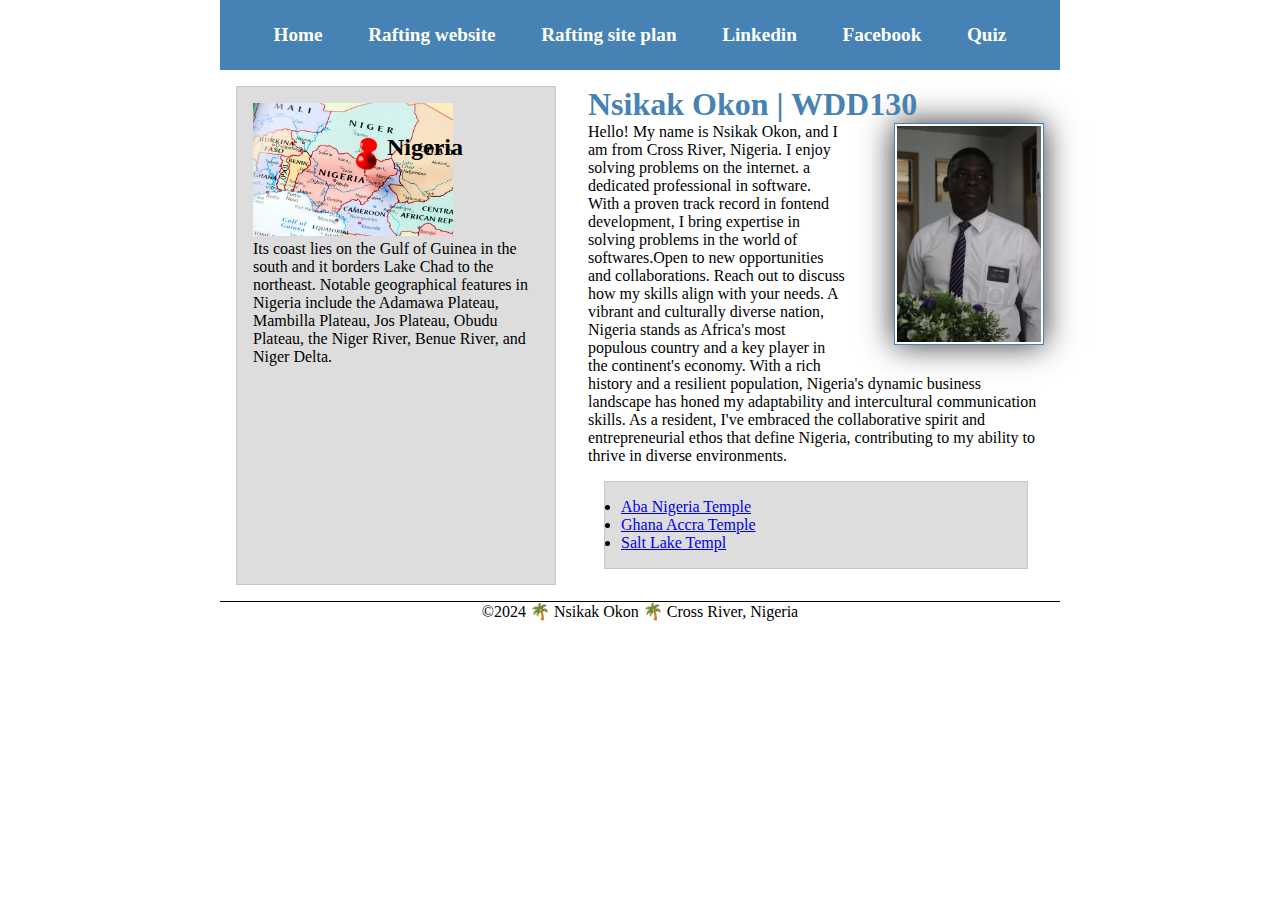
<file: index.html>
<!DOCTYPE  html>
 <html lang="en-US">
  <head>
   <meta charset="UTF-8">
   <meta name="viewport" content="width=device-width, initial-scale=1.0">
   <title> Nsikak Okon | WDD130 </title>
   <meta name="description" content="Nsikak Okon's BYU-Idaho WDD 130 course home page ">
   <meta name="author" content="Nsikak Okon">
   <link rel="stylesheet" href="styles/style.css">
 </head>
<body>
  <header> 
    <nav> 
      <a href="#">Home</a>
      <a href="wwr/">Rafting website</a>
      <a href="wwr/site-plan-rafting.html"> Rafting site plan </a>
      <a href="https://www.linkedin.com/in/nsikak-okon-3b6034278/"> Linkedin</a>
      <a href="https://web.facebook.com/profile.php?id=100064723627032"> Facebook</a>
      <a href="quiz.html"> Quiz </a>
    </nav>
  </header>
  <div class="grid">
   <main>
    <h1> Nsikak Okon | WDD130 </h1>
    <img src="images/Profile.jpg" alt="hello it's Nsikak Okon">
    <p> Hello! My name is Nsikak Okon, and I am from Cross River, Nigeria. I enjoy solving problems on the internet.
      a dedicated professional in software. With a proven track record in fontend development, I bring expertise in solving problems in the world of softwares.Open to new opportunities and collaborations. Reach out to discuss how my skills align with your needs.
      A vibrant and culturally diverse nation, Nigeria stands as Africa's most populous country and a key player in the continent's economy. With a rich history and a resilient population, Nigeria's dynamic business landscape has honed my adaptability and intercultural communication skills. As a resident, I've embraced the collaborative spirit and entrepreneurial ethos that define Nigeria, contributing to my ability to thrive in diverse environments.
    </p>
    <ul class="box">
      <li> <a href="https://www.churchofjesuschrist.org/temples/details/aba-nigeria-temple?lang=eng"> Aba Nigeria Temple </a></li>
      
      <li> <a href="https://www.churchofjesuschrist.org/temples/details/accra-ghana-temple?lang=eng"> Ghana Accra Temple </a> </li>
      
      <li> <a href="https://www.churchofjesuschrist.org/temples/details/salt-lake-temple?lang=eng"> Salt Lake Templ </a> </li>
     </ul>
   </main>
   <aside class="box">
    <h2> Nigeria</h2>
    <img src="images/Nigeria.jpg" alt="nigeria-map">
    <p>Its coast lies on the Gulf of Guinea in the south and it borders Lake Chad to the northeast. Notable geographical features in Nigeria include the Adamawa Plateau, Mambilla Plateau, Jos Plateau, Obudu Plateau, the Niger River, Benue River, and Niger Delta.
       </p>
   </aside>
  </div>
  <footer>
    <p> &copy;2024 🌴 Nsikak Okon 🌴 Cross River, Nigeria </p>
  </footer>
</body>

<!-- 24/1/2024 -->

</html>
</file>
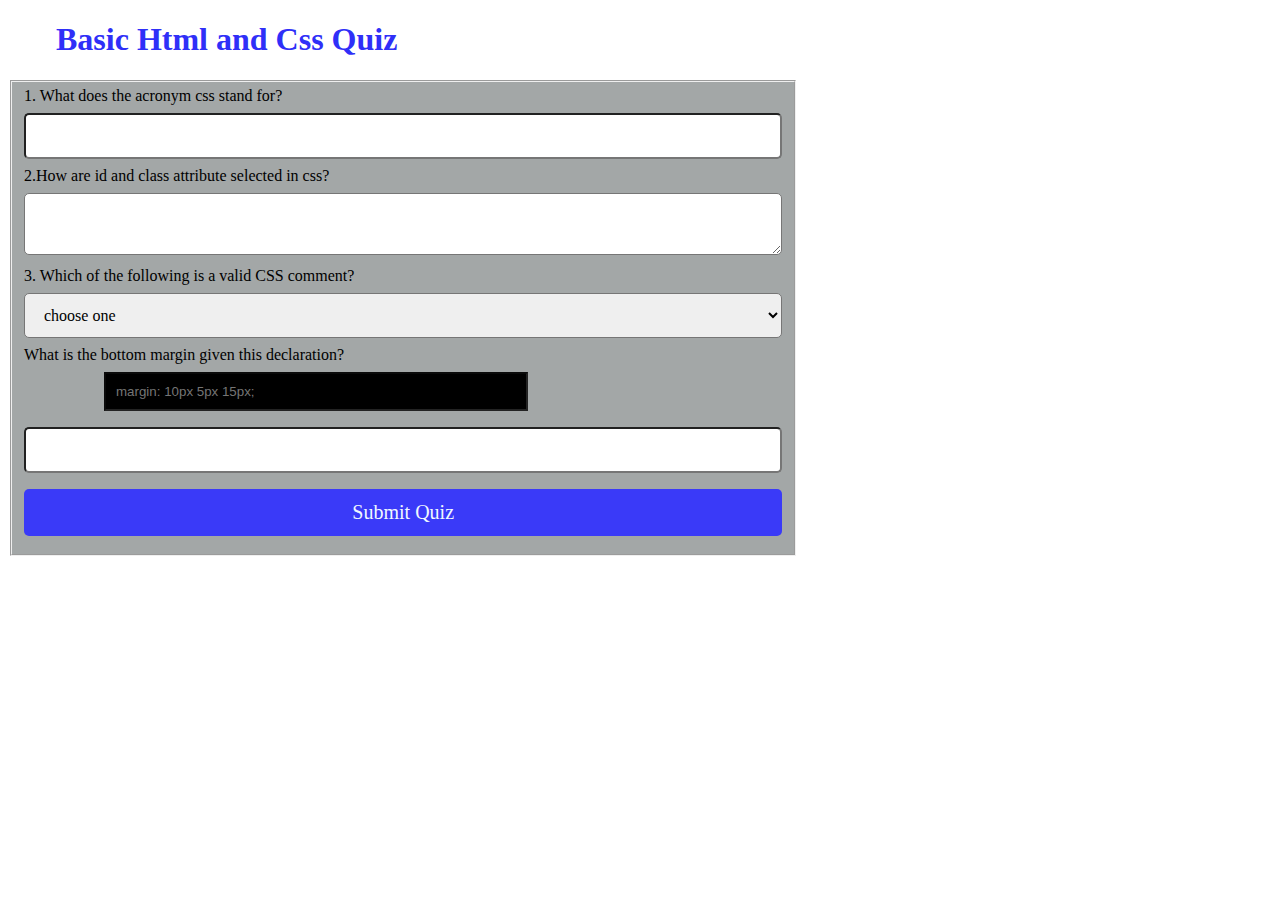
<file: quiz.html>
<!DOCTYPE html>
<html lang="en">
<head>
 <meta charset="UTF-8">
 <meta name="viewport" content="width=device-width, initial-scale=1.0">
 <title> WDD130 | HTML Form - User Poll</title>
 <meta name="description" content="The quiz site plan includes the site purpose, the target audience, branding information and style guide for the course website project.">
 <meta name="author" content=" Nsikak Okon | wdd130">
 <link rel="stylesheet" href="styles/quiz.css">
</head>
<body>
 <div class="quiz">
 <h1>Basic Html and Css Quiz </h1>
 <form>
    <fieldset>

     <label for="q1">1. What does the acronym css stand for? </label>
      <input type="text" id="q1" name="q1">

     <label for="q2"> 2.How are id and class attribute selected in css?</label>
     <textarea name="q2" id="q2"></textarea>
  
     <label for="q3">3. Which of the following is a valid CSS comment?</label>
     <select name="q3" id="q3">
      <option value="" selected disabled>choose one</option>
      <option value="comment">/*comment*/</option>
      <option value="comment">'comment'</option>
      <option value="comment">//comment</option>
     </select>

     <label for="q4">What is the bottom margin given this declaration?</label>
     <input type="number" id="dis" name="q4" placeholder="margin: 10px 5px 15px;" disabled>
     <input type="number" name="q4" id="q4">

     <button type="submit"> Submit Quiz </button>
    </fieldset>
 </Form>
 </div>
</body>
</html>
</file>
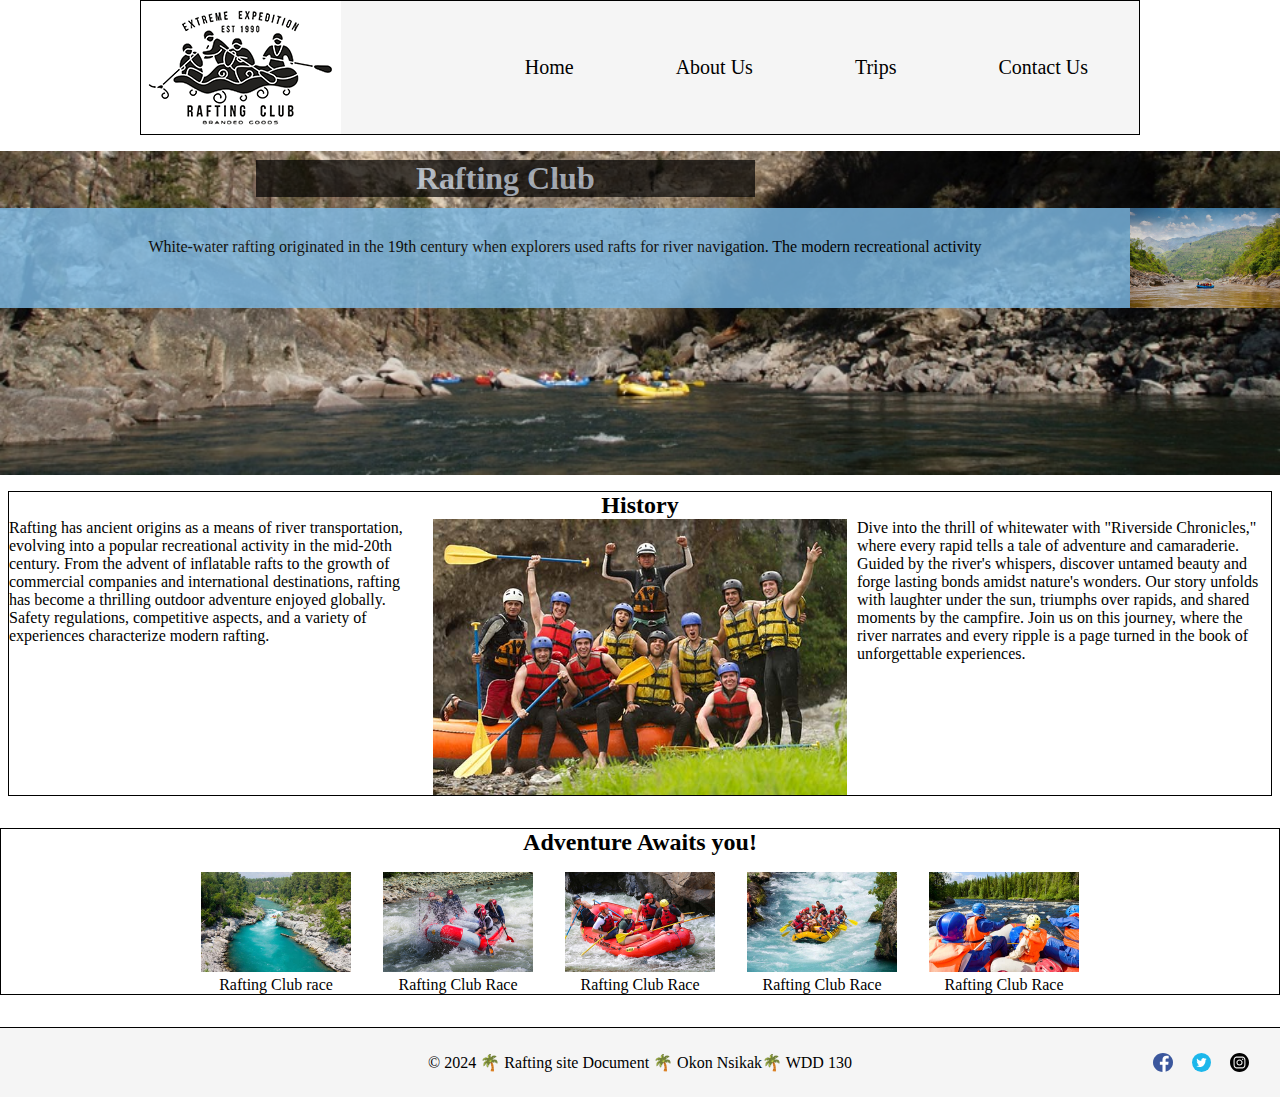
<file: wwr/about.html>
<!DOCTYPE html>
<html lang="en-US">
 <head>
  <meta charset="UTF-8">
  <meta name="viewport" content="width=device-width, initial-scale=1">
  <title>  About Rafting | Nsikak Okon</title>
  <meta name="description" content="The rafting site plan includes the site purpose, the target audience, branding information and style guide for the course website project.">
  <meta name="author" content=" Nsikak Okon | wdd130">
  <link rel="stylesheet" href="styles/rafting.css">
 </head>
 <body>
  <header>
   <img src="images/logo.png" alt="logo">
   <nav>
    <a href="#"> Home </a>
    <a href="about.html"> About Us </a>
    <a href="trips.html"> Trips</a>
    <a href="contact.html"> Contact Us </a>
   </nav>
  </header>

  <main>
   <div class="hero">
    <img src="images/heroimage2.jpg" alt="getting ready to start">
    <h1>Rafting Club</h1>
    <article>
     <img src="images/heroimage.jpg" class="hero2" alt=" warm up">
     <p>
      White-water rafting originated in the 19th century when explorers used rafts for river navigation. The modern recreational activity
     </p>
    </article> 
   </div>
   
   <section class="grid2">
     <h2> History </h2>
     <div class="history">
     <p>Rafting has ancient origins as a means of river transportation, evolving into a popular recreational activity in the mid-20th century. From the advent of inflatable rafts to the growth of commercial companies and international destinations, rafting has become a thrilling outdoor adventure enjoyed globally. Safety regulations, competitive aspects, and a variety of experiences characterize modern rafting.</p>
     <img src="images/rafting59_600.jpg" alt="rafting">
     <p>Dive into the thrill of whitewater with "Riverside Chronicles," where every rapid tells a tale of adventure and camaraderie. Guided by the river's whispers, discover untamed beauty and forge lasting bonds amidst nature's wonders.
      Our story unfolds with laughter under the sun, triumphs over rapids, and shared moments by the campfire. Join us on this journey, where the river narrates and every ripple is a page turned in the book of unforgettable experiences.</p>
    </div>
  </section>

   <section class="adven">
    <h2> Adventure Awaits you!</h2>
    <div class="flex">
    <figure>
     <img src="images/rafting58_600.jpg" alt="preparation">
     <figcaption>Rafting Club race</figcaption>
    </figure>

    <figure>
     <img src="images/rafting32_600.jpg" alt="font view">
     <figcaption>Rafting Club Race</figcaption>
    </figure>

    <figure>
     <img src="images/rafting19_600.jpg" alt="in the motion">
     <figcaption>Rafting Club Race</figcaption>
    </figure>

    <figure>
     <img src="images/rafting53_600.jpg" alt="the race">
     <figcaption>Rafting Club Race</figcaption>
    </figure>
    
    <figure>
     <img src="images/rafting52_600.jpg" alt="the race">
     <figcaption>Rafting Club Race</figcaption>
    </figure>
    </div>
   </section>

  </main>

  <footer>
   <p> &copy; 2024 🌴 Rafting site Document 🌴 Okon Nsikak🌴 WDD 130 </p>
   <nav class="sociallinks">
    <a href="https://web.facebook.com/profile.php?id=100064723627032">
     <img src="images/facebook.svg" alt="facebook">
    </a>
    <a href="https://twitter.com/Okonnsikak4">
     <img src="images/twitter.svg" alt="twitter">
    </a>
    <a href="https://instagram.com/nzilla74">
     <img src="images/instagram.svg" alt="instagram">
    </a>
   </nav>
  </footer>
 </body>
</html>
</file>
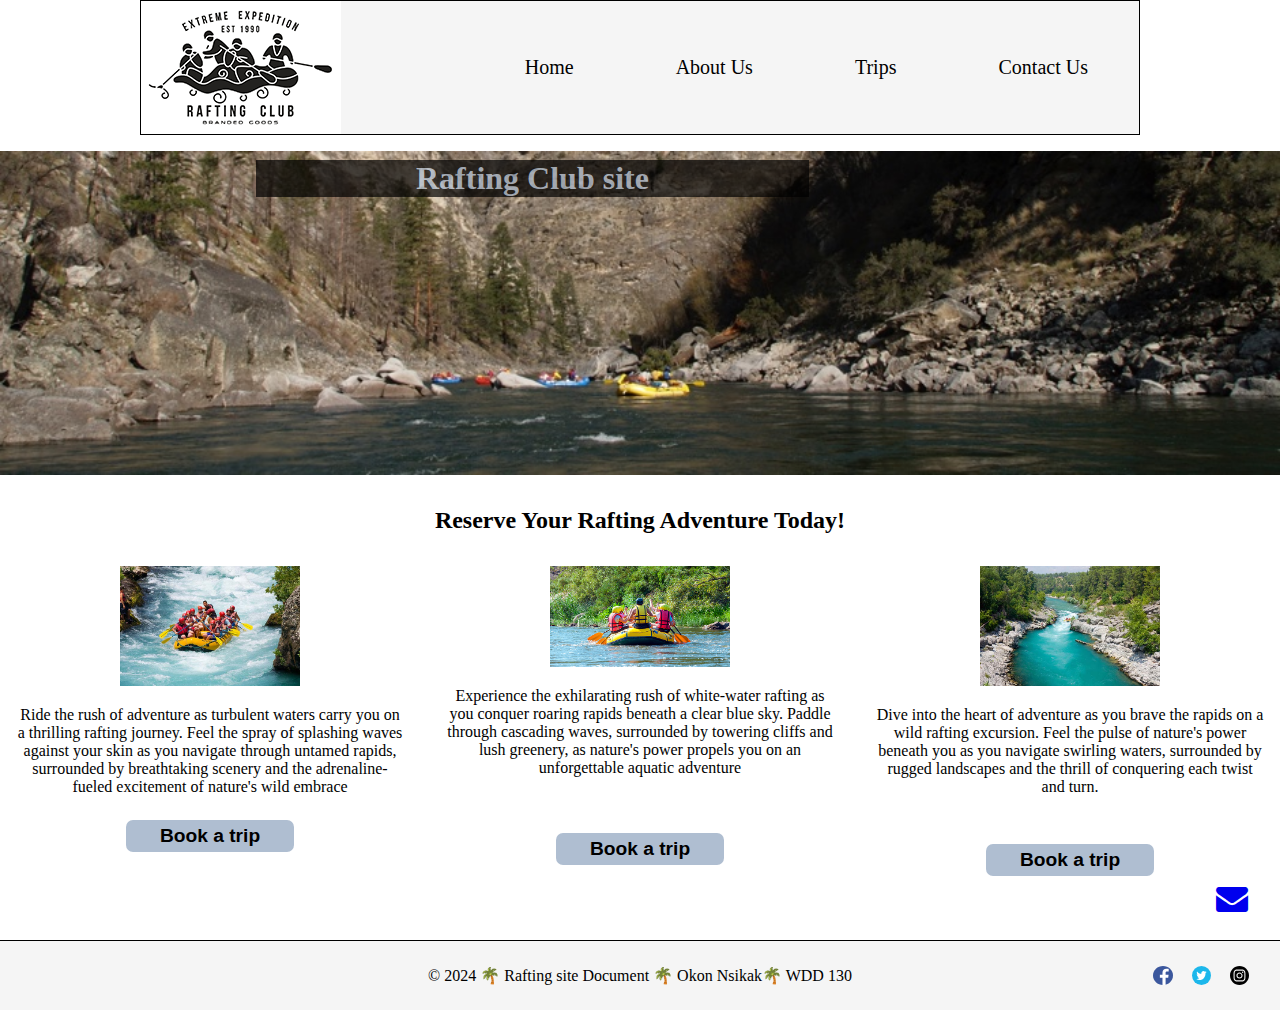
<file: wwr/trips.html>
<!DOCTYPE html>
<html lang="en-US">
 <head>
  <meta charset="UTF-8">
  <meta name="viewport" content="width=device-width, initial-scale=1">
  <title>  Trips | Nsikak Okon</title>
  <meta name="description" content="The rafting site trips page for you to be able to explore the fun part of our services before getting to site. you can also book here in other to secure a spot for yourslef">
  <meta name="author" content=" Nsikak Okon | wdd130">
  <link rel="stylesheet" href="styles/rafting.css">
  <link rel="stylesheet" href="https://cdnjs.cloudflare.com/ajax/libs/font-awesome/4.7.0/css/font-awesome.min.css">
 </head>
 <body>
  <header>
   <img src="images/logo.png" alt="logo">
   <nav>
    <a href="#"> Home </a>
    <a href="about.html"> About Us </a>
    <a href="trips.html"> Trips</a>
    <a href="contact.html"> Contact Us </a>
   </nav>
  </header>

  <main>
   <div class="hero">
    <img src="images/heroimage2.jpg" alt="rafting">
    <h1>Rafting Club site</h1> 
   </div>

   <div class="section">
    <h2> Reserve Your Rafting Adventure Today!</h2>
    <div class="grid5">
  <div class="col1">
    <figure>
     <img src="images/rafting53_600.jpg" alt="water rafting">
     <figcaption>Ride the rush of adventure as turbulent waters carry you on a thrilling rafting journey. Feel the spray of splashing waves against your skin as you navigate through untamed rapids, surrounded by breathtaking scenery and the adrenaline-fueled excitement of nature's wild embrace  </figcaption>
    </figure>
    <button class="btn1">Book a trip</button>
  </div>
  <div class="col2">
    <figure>
     <img src="images/rafting8_600.jpg" alt="water rafting">
     <figcaption> Experience the exhilarating rush of white-water rafting as you conquer roaring rapids beneath a clear blue sky. Paddle through cascading waves, surrounded by towering cliffs and lush greenery, as nature's power propels you on an unforgettable aquatic adventure </figcaption>
    </figure>
    <button class="btn2">Book a trip</button>
  </div>

  <div class="col3">
    <figure>
     <img src="images/rafting58_600.jpg" alt="in the motion">
     <figcaption> Dive into the heart of adventure as you brave the rapids on a wild rafting excursion. Feel the pulse of nature's power beneath you as you navigate swirling waters, surrounded by rugged landscapes and the thrill of conquering each twist and turn. </figcaption>
    </figure>
    <button class="btn3">Book a trip</button>
  </div>
    </div>
  </div>

  <a href="contact.html"><i id="envelope" class="fa fa-envelope"></i></a>

  </main>

  <footer>
   <p> &copy; 2024 🌴 Rafting site Document 🌴 Okon Nsikak🌴 WDD 130 </p>
   <nav class="sociallinks">
    <a href="https://web.facebook.com/profile.php?id=100064723627032">
     <img src="images/facebook.svg" alt="facebook">
    </a>
    <a href="https://twitter.com/Okonnsikak4">
     <img src="images/twitter.svg" alt="twitter">
    </a>
    <a href="https://instagram.com/nzilla74">
     <img src="images/instagram.svg" alt="instagram">
    </a>
   </nav>
  </footer>
 </body>
</html>
</file>
<file: styles/style.css>
*{
 margin: 0;
 padding: 0;
 box-sizing: border-box;
}
main img{
 width: 150px;
 height:auto;
 box-sizing: border-box;
 padding: 2px;
 box-shadow: 0 0 30px #333;
 border: 1px solid steelblue;
 float: right;
 margin: 0 0 1rem 3rem;
}
main{
 grid-column: 2/3;
 margin:1rem
}
nav a {
 color:#fff;
 display:block;
 padding: 0.5rem;
 text-decoration: none;
 font-size: 1.2rem;
 font-weight: 700;
}
nav{
 background-color: steelblue;
 padding: 1rem;
 display:flex;
 justify-content: space-evenly;
 align-items: center ;
}
h1{
 color: steelblue;
}
aside{
 width: 20rem;
 /* text-align: center; */
 position: relative;
 grid-column: 1/2;
 grid-row: 1/2;
}
aside img{
 width:200px;
 height: auto;
 text-align: center;
}
p{
 padding:0;
}
footer{
 /* margin-top:15px; */
 border-top: 1px solid #000;
 text-align: center;
}
/* class selectors */

.box{
 margin:1rem;
 padding:1rem ;
 border: 1px solid rgba(0, 0, 0, .1);
 background-color: #ddd;
 color: #000;
}
aside h2{
 position: absolute;
 top:47px;
 left:150px;
}
header, .grid, footer{
 max-width: 840px;
 margin: 0 auto;
}
.grid {
 display: grid;
 align-items:center;
 align-items: stretch;

}
</file>
<file: styles/quiz.css>
fieldset{
 background-color: rgb(163, 167, 167);
 width:60%;
}
button, #q1, #q2, #q3, #q4{
 font-size: 100%;
 font-family: inherit;
 width: 100%;
 box-sizing: border-box;
 padding: 12px 15px;
 border-radius: 5px;
 margin: 8px 0;
}
h1{
 margin-left:3rem;
color:rgb(47, 47, 248)
}
.quiz{
 display:block;
 align-items: center;
 justify-content: center;
}

#dis{
 width: 25rem;
 color: rgb(234, 240, 240);
 background-color: black;
 margin: 0.5rem  0 0.5rem 5rem;
 padding: 10px;
}

button{
 background-color: rgb(58, 58, 248);
 font-size: 20px;
 border: none;
 color: aliceblue;
}
</file>
<file: wwr/styles/rafting.css>
:root{
 --primary-color:#56CBF9;
 --secondary-color: #7FBEEB;
 --accent1-color: #AFBED1;
 --accent2-color: #000;
}
*{
  padding: 0;
  margin:0;
  box-sizing: border-box;
 }
 main{
  margin-top: 1rem;
 }
/* header styling */
header{
  display: grid;
  margin: auto;
  grid-template-columns: 1fr  2fr;
  align-items: center;
  max-width: 1000px;
  border: 1px solid var(--accent2-color);
  background: whitesmoke;
 }


header a{
 color:var(--accent2-color);
 font-size: 20px;
 padding: 10px 10px;
}

header nav{
  display: flex;
  justify-items: right;
  justify-content: space-around;
  cursor: pointer;
  transition: 0.5s;
 }

a{
 text-decoration: none;
}

h1{
 position: absolute;
 top:10rem;
 background-color: black;
 z-index: 1;
 opacity: 0.7;
 left:20%;
 padding:0 10rem 0 10rem;
 color:var(--accent1-color)
}
nav a:hover{
  background: var(--secondary-color);
  opacity: 0.8;
 }
 /* styling div hero section */
 div .hero{
  position: relative;
 }

 .hero img{
  display: block;
  width: 100%;
  height: auto;
 }
  iframe{
  display: block;
  width: 100%;
  height: auto;
  border: 0;
 }
article .hero2{
 width: 150px;
 height: auto;
 float: right;
}
 article{ 
 position: absolute;
 top:13rem;
 background-color: var(--secondary-color);
 width: 100%;
 text-align: center;
 opacity:0.8;
 
}
article p{
 color:var(--accent2-color);
 padding: 30px 0 0 0
}
/* styling of the second section */
.grid2{
  margin: 1rem 0.5rem 0 0.5rem;
  display: block;
  border: 1px solid var(--accent2-color);
}
.grid2 h2{
  text-align: center;
}
.history{
  display: grid;
  grid-template-columns: 1fr 1fr 1fr;
  align-items: stretch;
  gap:10px;
}
.grid2 img{
  max-width:100%;
  height: auto; 

}

/* styling of the 3 section adventure awaits */
figcaption{
   text-align: center;       
   justify-content: space-between;  
   margin: 0 1rem 0 1rem;                                                                                                                                                                                                                                                                                                                                                                                                                                                                                                                                                                     
}

.adven .flex{
  display: flex;
  justify-content: center;
  overflow: hidden;
}

section .flex img{
  width: 150px;
  height:auto;
  margin:1rem 1rem 0 1rem;
}

.adven{
 display: block;
 margin: 2rem  0 2rem 0;
 border: 1px solid var(--accent2-color);
}

.adven h2{
  text-align: center;
}
/* footer styling footer */
footer{
  display:flex; 
  padding: 25px 0 25px 0;
  border-top: 1px solid var(--accent2-color);
  justify-content: center;
  position: relative;
  background: whitesmoke;
 }

 .sociallinks img {
  width: 1.2rem;
  height:auto ;
  margin: 0 15px 0 0;
  }

  .sociallinks{
    position: absolute;
    right:1rem
  }
  .contact{
    display: grid;
    grid-template-columns:1fr 1fr 1fr ;
    grid-gap: 10px;
    align-items: stretch;
  }

  #username, #email, textarea{
    width:100%;
    padding: 5px;
  }
  form{
    padding:10px 3px 10px 3px;
    line-height: 2rem;
  }
  label{
    font-weight: 700;
    font-size: 1rem;
  }
  h3{
    text-align: center;
  }
  button{
    width:100%;
    font-size: larger;
    font-weight: 700;
    height: 2rem;
    margin: 5px 0 5px 0 ;
  }
.con{
  margin-top: 2rem;
}
 .section h2{
  margin: 2rem 0 1rem 0;
  text-align: center;
 }
.btn1{
  width: 40%;
  background-color: #AFBED1;
  border:none;
  margin: 1.5rem 0 2rem 0;
  border-radius: 7px;
}
.btn3{
  width: 40%;
  background-color: #AFBED1;
  border-radius: 7px;
  border: none;
  margin: 3rem 0 2rem 0;
}
.btn2{
  width: 40%;
  background-color:#AFBED1;
  border-radius: 7px;
  border: none;
  margin: 3.5rem 0 1rem 0;
}
.section .grid5 img{
  width: 180px;
  height: auto;
  margin: 1rem 0 1rem 0 ;
}
.grid5{
  display: grid;
  grid-template-columns: 1fr 1fr 1fr;
  gap:10px;
  position: relative;
}
.col1, .col2, .col3{
justify-content: center;
text-align: center;
}
#envelope{
  position: relative;;
  font-size:2rem;
  left:95%;
  bottom:25px
}
</file>
